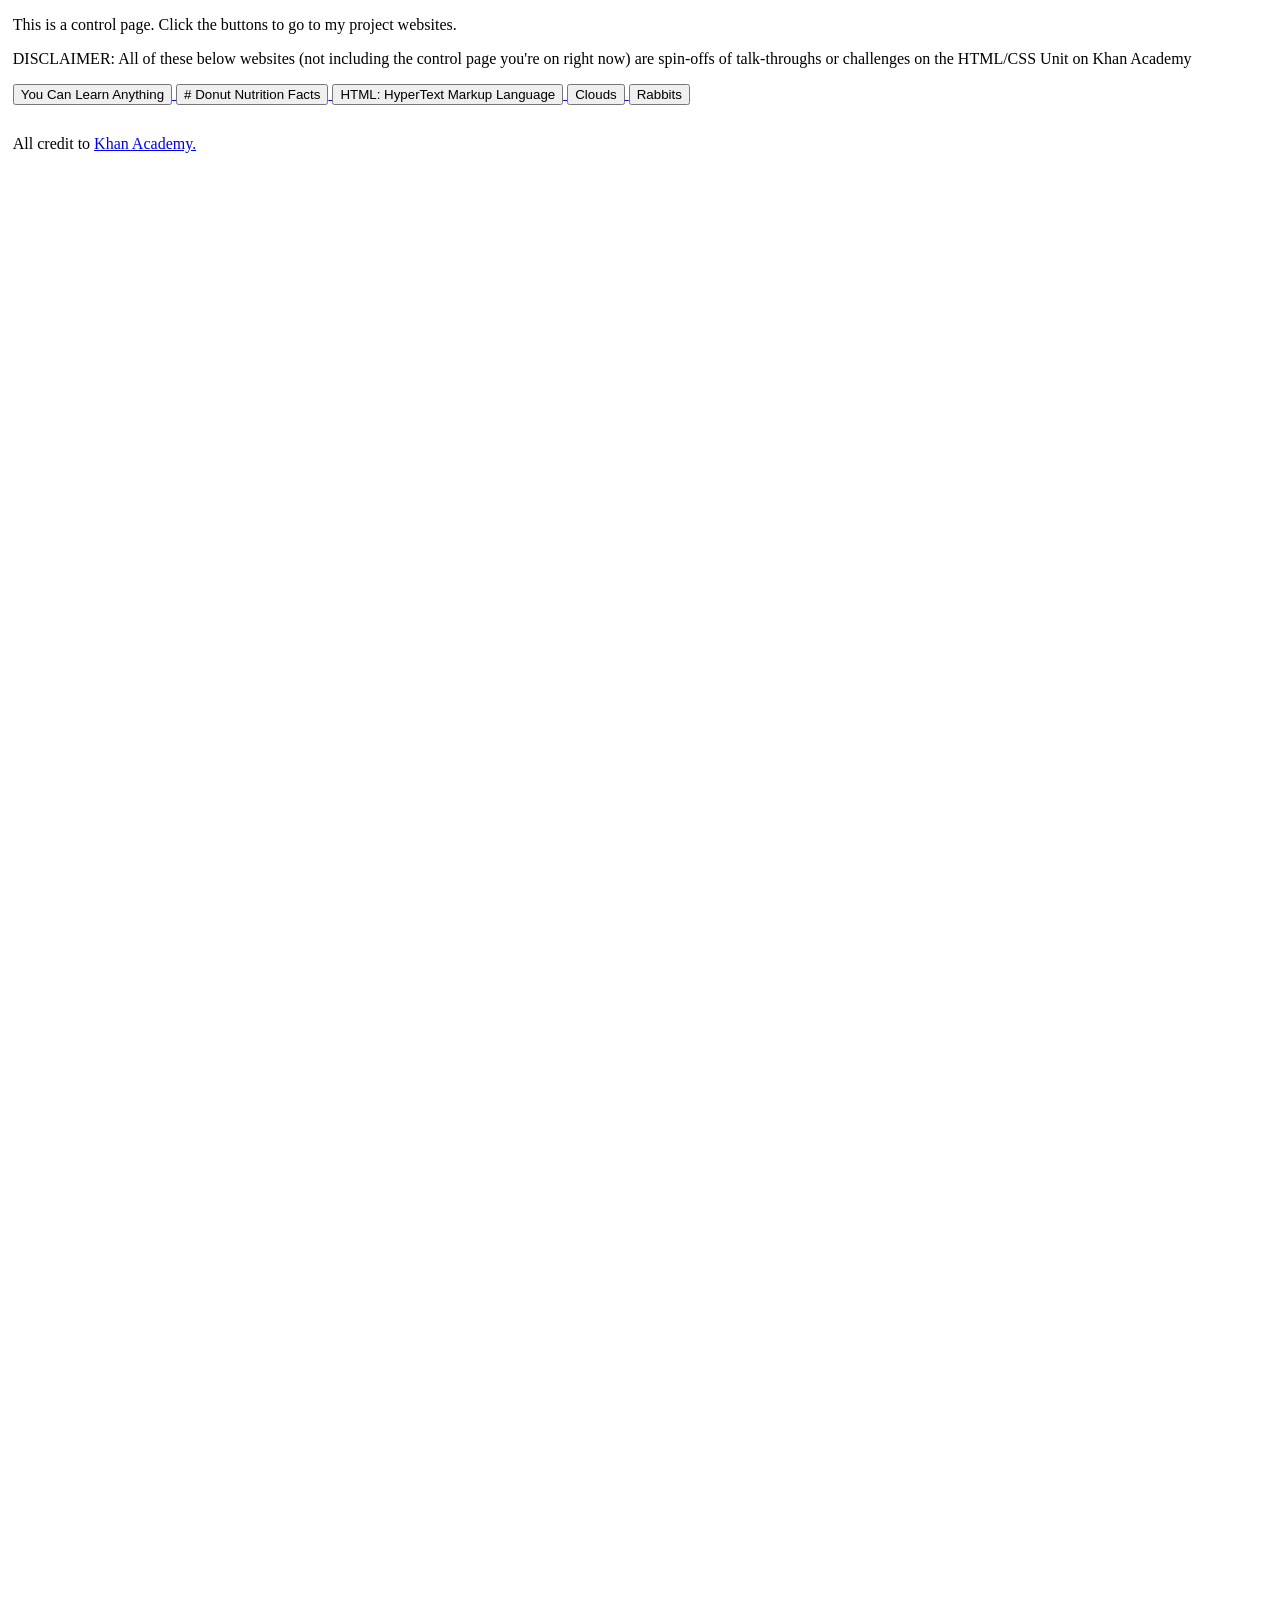
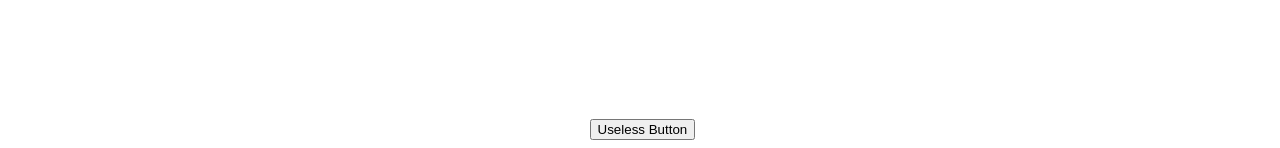
<file: index.html>
<!DOCTYPE html>
<html lang="en">
    <head>
        <meta charset="utf-8">
        <meta name="viewport" content="width=device-width, initial-scale=1.0">
        <meta name="referrer" content="no-referrer">
        <base target="_blank">
        <title>Control Webpage</title>
        <link rel="icon" type="image/png" sizes="32x32" href="icons/favicon.png">
        <link rel="apple-touch-icon" sizes="180x180" href="icons/apple-touch-icon.png">
        <link rel="icon" type="image/png" sizes="512x512" href="icons/android-chrome.png">

        <style>
            html, body {
                margin-left: 0.5dvw;
                min-height: 100dvh; 
            }
        </style>
    </head>
    <body>
        <p>This is a control page.  Click the buttons to go to my project websites.</p>
        <p>DISCLAIMER: All of these below websites (not including the control page you're on right now) are spin-offs of talk-throughs or challenges on the HTML/CSS Unit on Khan Academy</p>

        <a href="websites/learn.html">
            <button>
                You Can Learn Anything
            </button>
        </a>
        <a href="websites/donut.html">
            <button>#
                Donut Nutrition Facts
            </button>
        </a>
        <a href="websites/HTML.html">
            <button>
                HTML: HyperText Markup Language
            </button>
        </a>
        <a href="websites/clouds.html">
            <button>
                Clouds
            </button>
        </a>
        <a href="websites/rabbit.html">
            <button>
                Rabbits
            </button>
        </a>
        <p style="margin-top: 30px;">All credit to <a href="https://www.khanacademy.org/">Khan Academy.</a></p>
        <div style="text-align: center;">
            <button style="margin-top: 350dvh;">
                Useless Button
            </button>
        </div>
    </body>
</html>
</file>
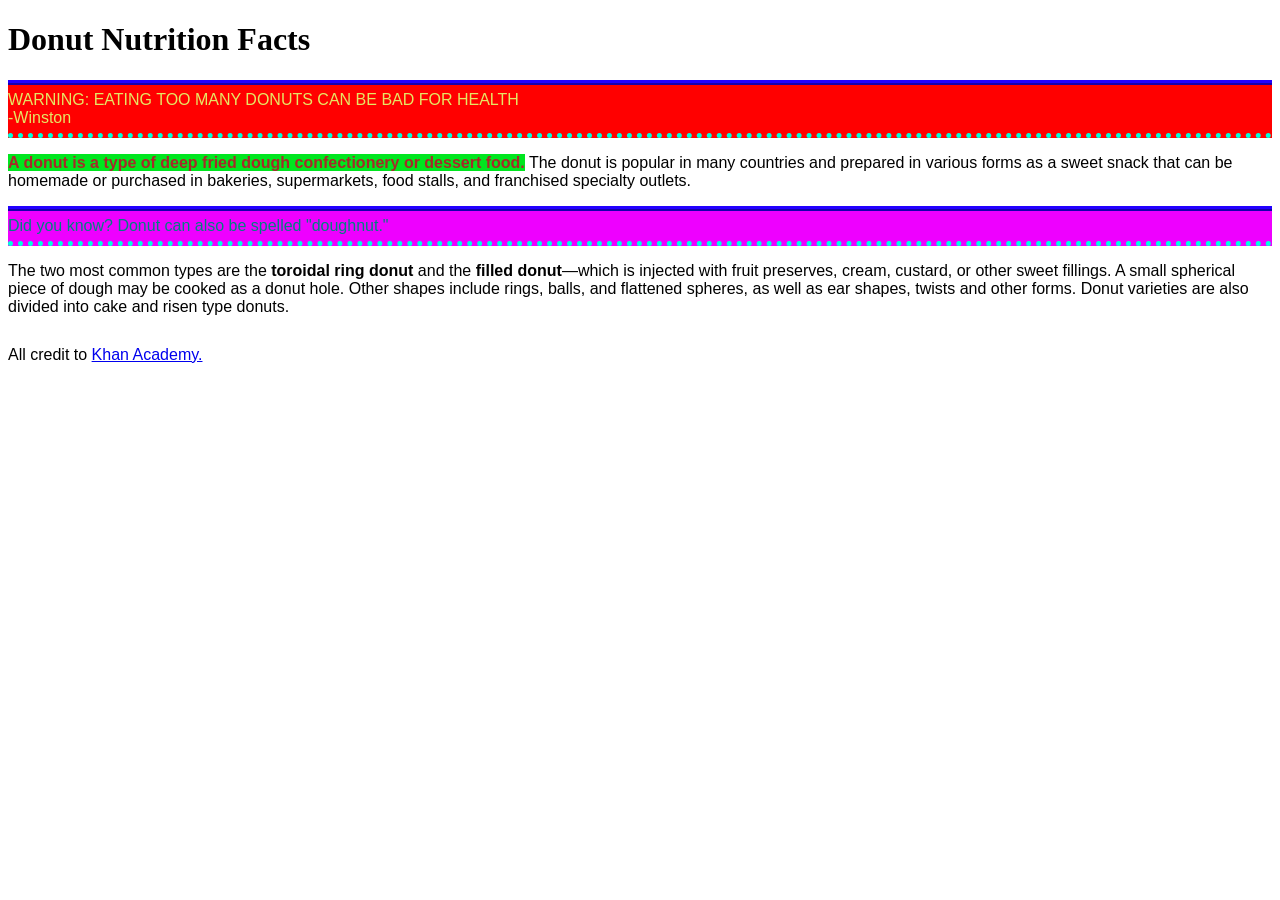
<file: donut.html>
<!DOCTYPE html>
<html lang="en">
    <head>
        <meta charset="utf-8">
        <meta name="viewport" content="width=device-width, initial-scale=1.0">
        <meta name="referrer" content="no-referrer">
        <base target="_blank">
        <title>Donut Nutrition Facts</title>
        <link rel="icon" type="image/png" sizes="32x32" href="icons/favicon.png">
        <link rel="apple-touch-icon" sizes="180x180" href="icons/apple-touch-icon.png">
        <link rel="icon" type="image/png" sizes="512x512" href="icons/android-chrome.png">

        <style>
            p {
                font-family: "Arial",sans-serif;
            }
            
            #donut-header {
                font-family: "Garamond", "Palatino", serif;
            }
            
            .fact {
                border-top: 5px ridge rgb(34, 0, 255);
                border-bottom: 5px dotted rgb(0, 255, 221);
                padding-top: 6px;
                padding-bottom: 6px;
                
            }
            
            .good-thing {
                background-color: rgb(0, 230, 31);
                color: brown;
            }
            .spelling {
                background-color: rgb(238, 0, 255);
                color: teal;
            }
            
            #bad-thing {
                background-color: rgb(255, 0, 0);
                color: rgb(230, 230, 100);
            }

        </style>
    </head>
    <body>
        
        <h1 id="donut-header">Donut Nutrition Facts</h1>

        <p id="bad-thing" class="fact">
            WARNING: EATING TOO MANY DONUTS CAN BE BAD FOR HEALTH<br>-Winston
        </p>

        <p><strong class="good-thing">A donut is a type of deep fried dough confectionery or dessert food.</strong> The donut is popular in many countries and prepared in various forms as a sweet snack that can be homemade or purchased in bakeries, supermarkets, food stalls, and franchised specialty outlets.</p>
        
        <p class="fact spelling">
            Did you know? Donut can also be spelled "doughnut."
        </p>
        
        <p>The two most common types are the <strong>toroidal ring donut</strong> and the <strong>filled donut</strong>—which is injected with fruit preserves, cream, custard, or other sweet fillings. A small spherical piece of dough may be cooked as a donut hole. Other shapes include rings, balls, and flattened spheres, as well as ear shapes, twists and other forms. Donut varieties are also divided into cake and risen type donuts.</p>

        <p style="margin-top: 30px;">All credit to <a href="https://www.khanacademy.org/">Khan Academy.</a></p>
    </body>
</html>
</file>
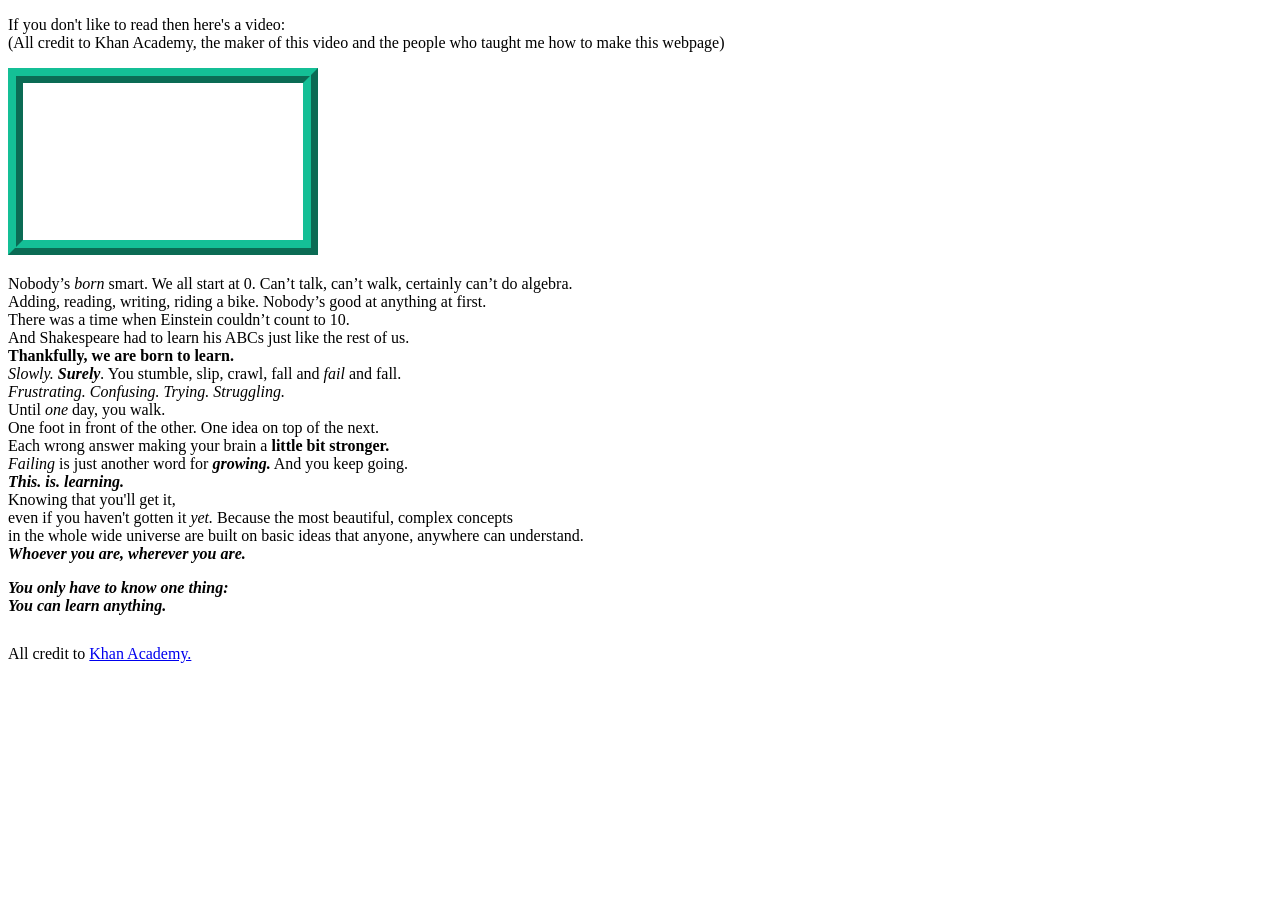
<file: learn.html>
<!DOCTYPE html>
<html lang="en">
    <head>
        <meta charset="utf-8">
        <meta name="viewport" content="width=device-width, initial-scale=1.0">
        <meta name="referrer" content="no-referrer">
        <base target="_blank">
        <title>You Can Learn Anything</title>
        <link rel="icon" type="image/png" sizes="32x32" href="icons/favicon.png">
        <link rel="apple-touch-icon" sizes="180x180" href="icons/apple-touch-icon.png">
        <link rel="icon" type="image/png" sizes="512x512" href="icons/android-chrome.png">

        <style>
            iframe {
                border: 15px ridge rgb(20, 191, 150);
            }
        </style>
    </head>
    <body>
        <p>If you don't like to read then here's a video:<br>
        (All credit to Khan Academy, the maker of this video and the people who taught me how to make this webpage)
        </p>
        <iframe width="280" height="157" src="https://www.youtube.com/embed/JC82Il2cjqA?si=hdB9qRPupX_QTrXr" title="YouTube video player" 
        frameborder="0" allow="accelerometer; autoplay; clipboard-write; encrypted-media; gyroscope; picture-in-picture; web-share" 
        referrerpolicy="strict-origin-when-cross-origin" allowfullscreen></iframe>
        <p>
        Nobody’s <em>born</em> smart. We all start at 0. Can’t talk, can’t walk, certainly can’t do algebra.<br>
        Adding, reading, writing, riding a bike. Nobody’s good at anything at first. <br>
        There was a time when Einstein couldn’t count to 10.<br>
        And Shakespeare had to learn his ABCs just like the rest of us.<br>
        <strong>Thankfully, we are born to learn.</strong><br>
        <em>Slowly. <strong>Surely</strong>.</em> You stumble, slip, crawl, fall and <em>fail</em> and fall.<br>
        <em>Frustrating. Confusing. Trying. Struggling.</em><br>
        Until <em>one</em> day, you walk.<br>
        One foot in front of the other. One idea on top of the next.<br>
        Each wrong answer making your brain a <strong>little bit stronger.</strong> <br>
        <em>Failing</em> is just another word for <strong><em>growing.</em></strong> And you keep going.<br>
        <em><strong>This. is. learning.</strong></em><br>
        Knowing that you'll get it, <br>
        even if you haven't gotten it <em>yet.</em>
        Because the most beautiful, complex concepts<br>in the whole wide universe
        are built on basic ideas that anyone, anywhere can understand.<br>
        <em><strong>Whoever you are, wherever you are.</strong></em><br>
        </p>
        <p>
        <em><strong>You only have to know one thing:<br>
        You can learn anything.</strong></em>
        </p>
        <p style="margin-top: 30px;">All credit to <a href="https://www.khanacademy.org/">Khan Academy.</a></p>
    </body>
</html>
</file>
